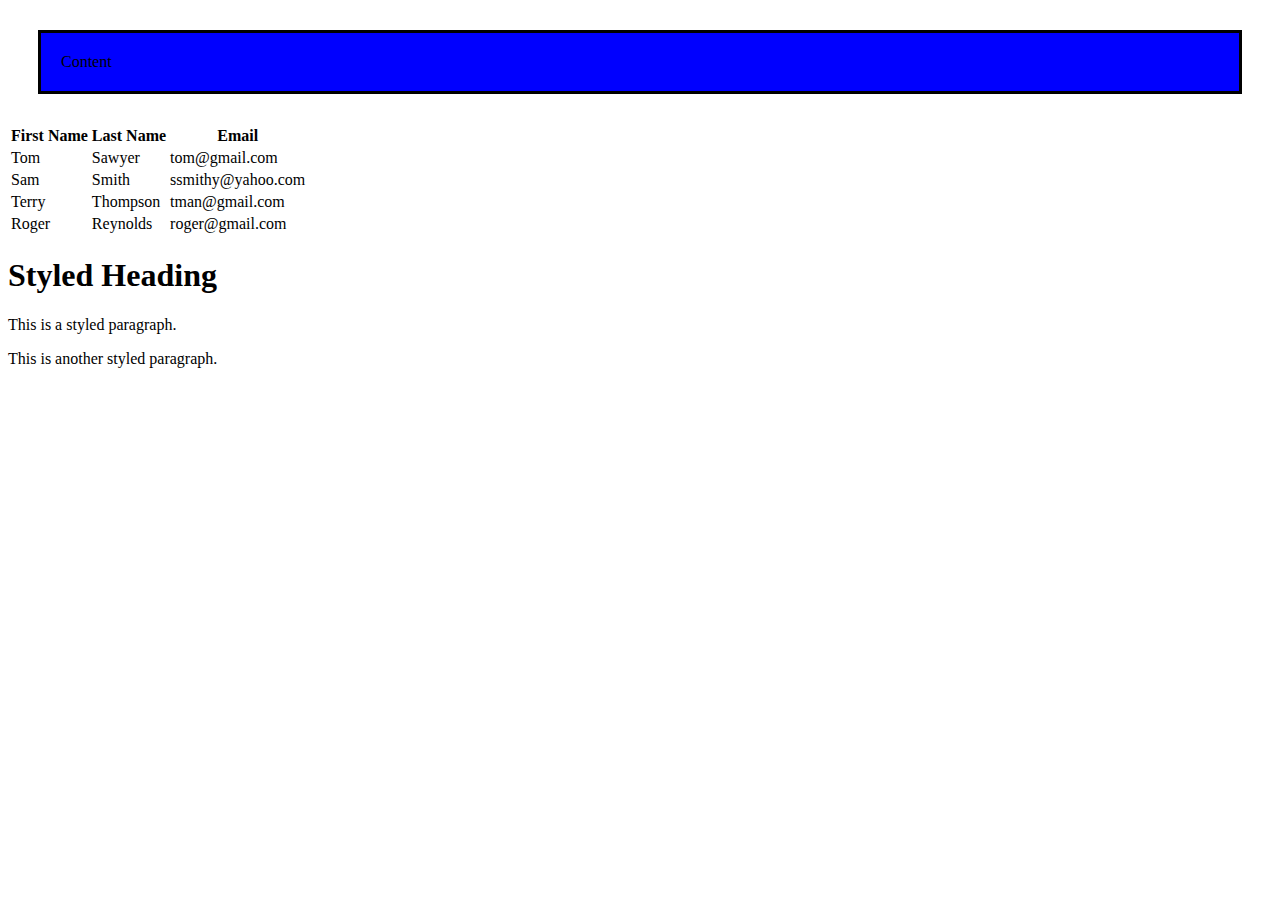
<file: index.html>
<!DOCTYPE html>
<html lang="en">
<head>
    <meta charset="UTF-8">
    <meta http-equiv="X-UA-Compatible" content="IE=edge">
    <meta name="viewport" content="width=device-width, initial-scale=1.0">
    <title>Document</title>
    <link rel="stylesheet" href="boxModel.css">


</head>
<body>

    <div id="box-model">
        Content
    </div>

    <table>
        <tr>
            <th>First Name</th>
            <th>Last Name</th>
            <th>Email</th>
        </tr>
        <tr>
            <td>Tom</td>
            <td>Sawyer</td>
            <td>tom@gmail.com</td>
        </tr>
        <tr>
            <td>Sam</td>
            <td>Smith</td>
            <td>ssmithy@yahoo.com</td>
        </tr>
        <tr>
            <td>Terry</td>
            <td>Thompson</td>
            <td>tman@gmail.com</td>
        </tr>
        <tr>
            <td>Roger</td>
            <td>Reynolds</td>
            <td>roger@gmail.com</td>
        </tr>
    </table>


    <h1>Styled Heading</h1>
    <div>
        <p class="shadow-text">This is a styled paragraph.</p>
        <p id="large-paragraph">This is another styled paragraph.</p>
    </div>
</body>
</html>
</file>
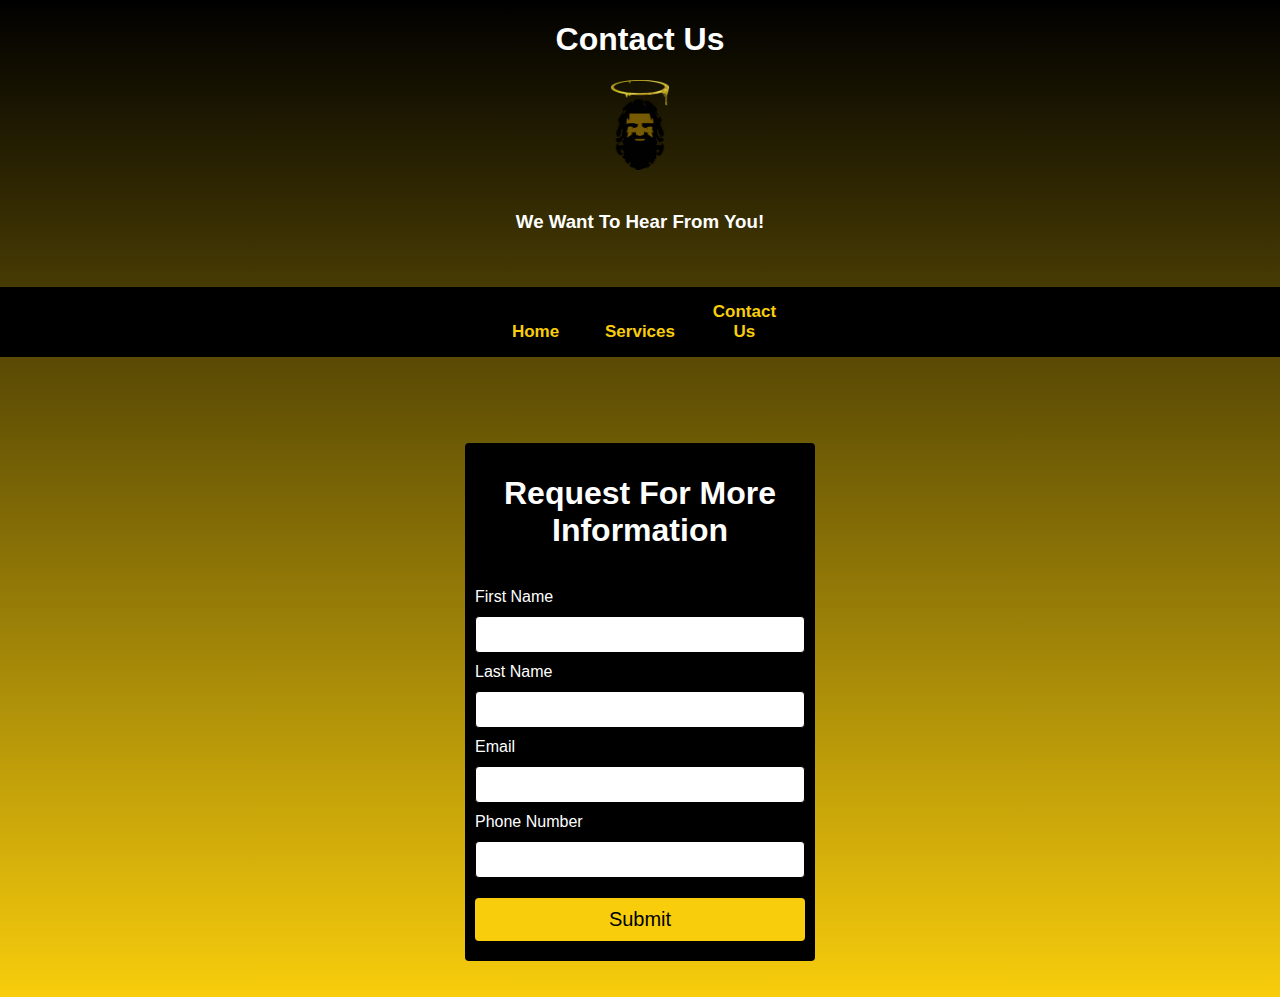
<file: thePrintSourceContact.html>
<!DOCTYPE html>
<html>
<head>
    <meta charset="UTF-8">
    <meta http-equiv="X-UA-Compatible" content="IE=edge">
    <meta name="viewport" content="width=device-width, initial-scale=1.0">
    <title>Print Source - Contact Us</title>
    <link rel="stylesheet" href="thePrintSourceWebsite.css">

    <div>
        <center>
            <h1><center><strong>Contact Us</strong></center></h1>
        </center>

        <center>
            <img height="90px" src="printgod_logo.png" /> <br /><br />
            <h3>We Want To Hear From You!</h3> <br /><br />
        </center>
    </div>

</head>
    <body>

    <div class="navigationPane">

        <ul>
            <li><a href="thePrintSourceHomePg.html"><strong>Home</strong></a></li>
            <li><a href="thePrintSourceServices.html"><strong>Services</strong></a></li>
            <li><a href="thePrintSourceContact.html"><strong>Contact Us</strong></a></li>
        </ul>

    </div>

    <br /><br />

    <div class="top"></div>

    <div class="contactForm">
        <center>
            <h1>Request For More Information</h1>
        </center>

        <br />
        
        <form action="">
            <label for="firstName">First Name</label>
            <input type="text">
            <label for="lastName">Last Name</label>
            <input type="text">
            <label for="email">Email</label>
            <input type="text">
            <label for="phoneNumber">Phone Number</label>
            <input type="text">

            <input type="submit" value="Submit">
        </form>
    </div>
    <br></br>
    
    </body>
</html>
</file>
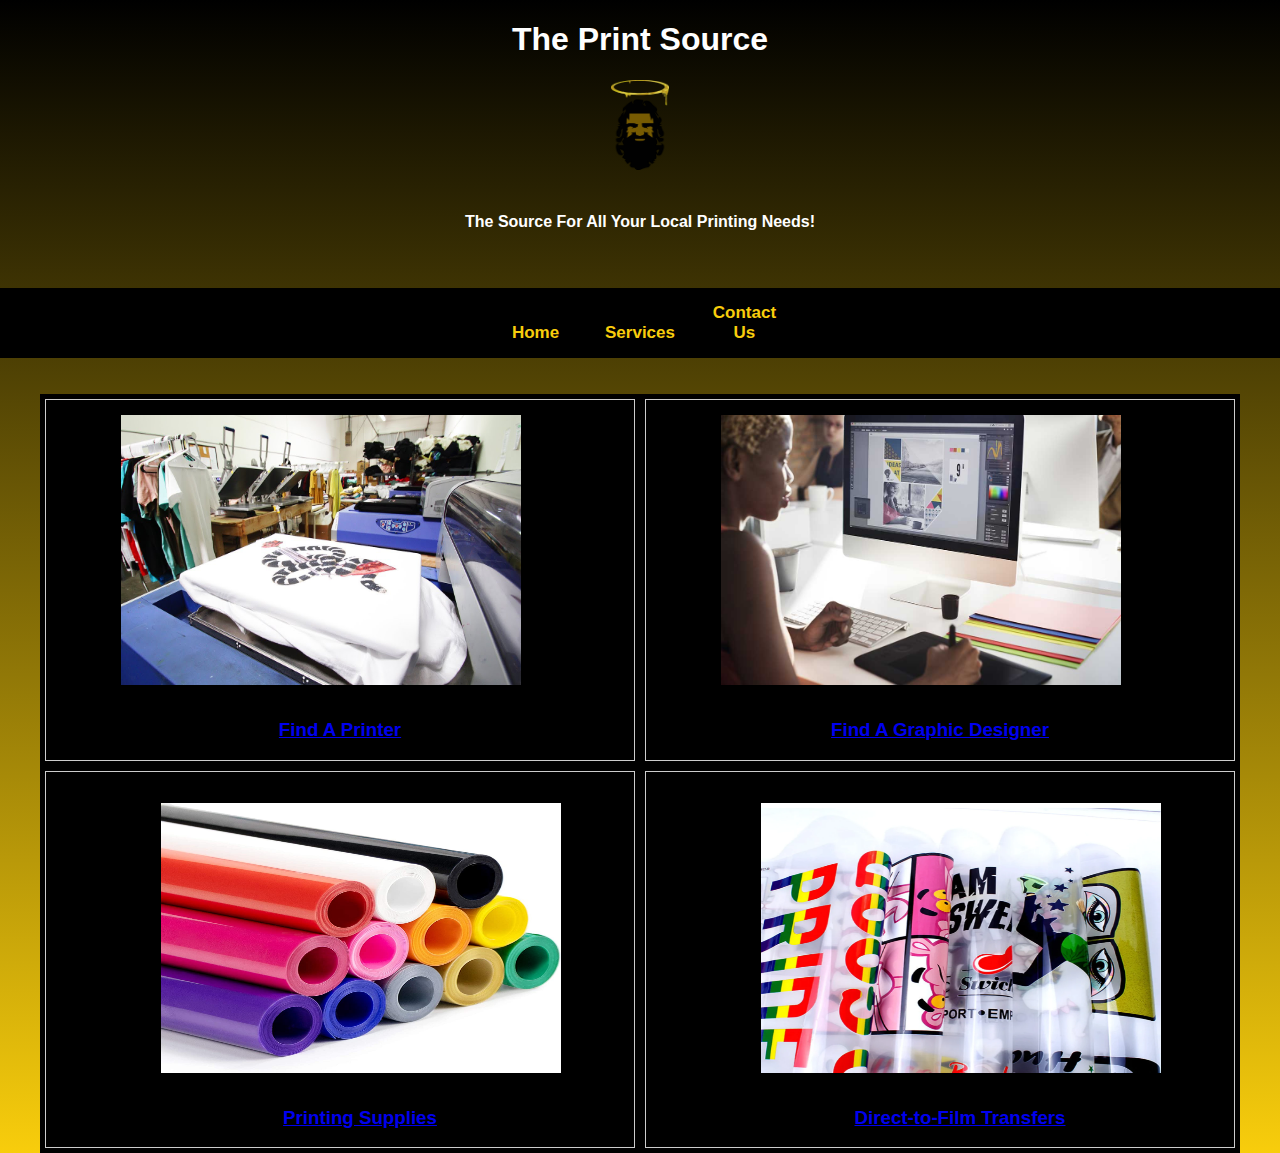
<file: thePrintSourceHomePg.html>
<!DOCTYPE html>
<html>
<head>
    <meta charset="UTF-8">
    <meta http-equiv="X-UA-Compatible" content="IE=edge">
    <meta name="viewport" content="width=device-width, initial-scale=1.0">
    <title>Print Source</title>

    
    <link rel="stylesheet" href="thePrintSourceWebsite.css">

    <div>
        <center>
            <h1><strong>The Print Source</strong></h1>
        </center>

        <center>
            <img height="90px" src="printgod_logo.png" /> <br /><br /> 
            <h4>The Source For All Your Local Printing Needs!</h4> <br /><br />
        </center>
    </div>

</head>
<body>

    <div class="navigationPane">

        <ul>
            <li><a href="thePrintSourceHomePg.html"><strong>Home</strong></a></li>
            <li><a href="thePrintSourceServices.html"><strong>Services</strong></a></li>
            <li><a href="thePrintSourceContact.html"><strong>Contact Us</strong></a></li>
        </ul>

    </div>

    <br /><br />

    <div class="container">
        <div class="photos">
            <div>
                <li id="printer"><a href="thePrintSourceServices.html"><img src="print_clothingShop.jpg"><h3>Find A Printer</h3></a></li>
            </div>
        </div> 
        
        <div class="photos">
            <div>
                <li id="designer"><a href="thePrintSourceServices.html"><img src="graphic_designer.jpg"><h3>Find A Graphic Designer</h3></a></li>
            </div>
        </div>
        
        <div class="photos">
            <ul>
                <li id="supplies"><a href="thePrintSourceServices.html"><img src="heat_transferVinyl.jpg"><h3>Printing Supplies</h3></a></li>
            </ul>
        </div>
        
        <div class="photos">
            <ul>
                <li id="dtf"><a href="thePrintSourceServices.html"><img src="dtf_transfer.jpg"><h3>Direct-to-Film Transfers</h3></a></li>
            </ul>
        </div>
    </div>


    <!-- <div class="container">
        <div class="photos">
            <ul>
                <li id="printer"><a href="thePrintSourceServices.html"><img height="300px" width="400px" src="print_clothingShop.jpg"><h3>Find A Printer</h3></a></li>
                <li id="designer"><a href="thePrintSourceServices.html"><img height="300px" width="400px" src="graphic_designer.jpg"><h3>Find A Graphic Designer</h3></a></li> <br>
                <li id="supplies"><a href="thePrintSourceServices.html"><img height="300px" width="400px" src="heat_transferVinyl.jpg"><h3>Printing Supplies</h3></a></li>
                <li id="dtf"><a href="thePrintSourceServices.html"><img height="300px" width="400px" src="dtf_transfer.jpg"><h3>Direct-to-Film Transfers</h3></a></li>
            </ul>
        </div>
    </div> -->

        

    </body>
</html>
</file>
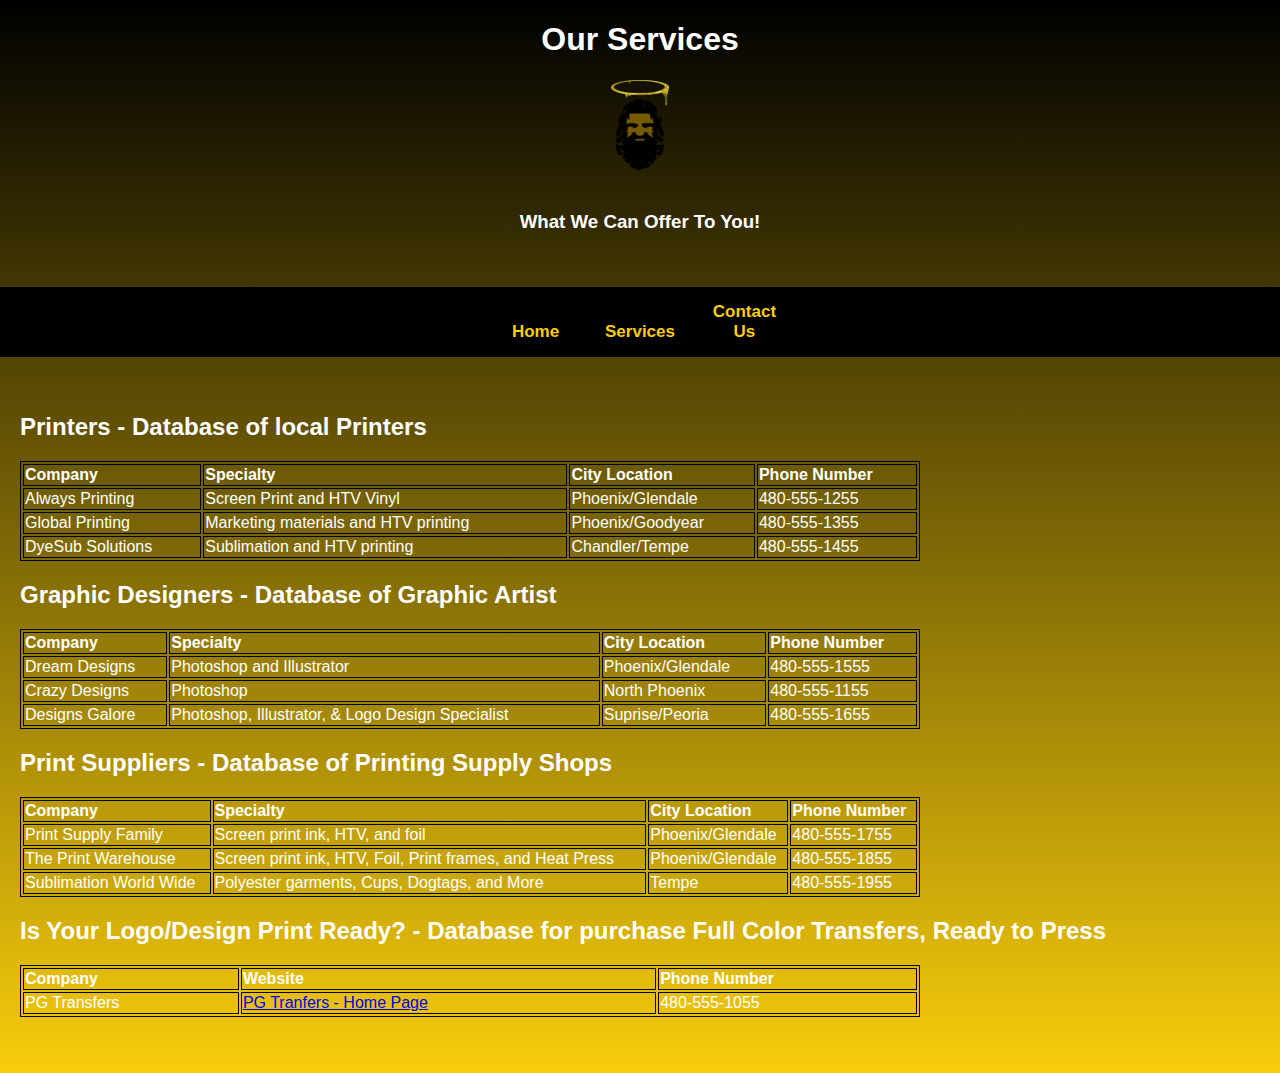
<file: thePrintSourceServices.html>
<!DOCTYPE html>
<html>
<head>
    <meta charset="UTF-8">
    <meta http-equiv="X-UA-Compatible" content="IE=edge">
    <meta name="viewport" content="width=device-width, initial-scale=1.0">
    <title>Print Source - Services</title>
    <link rel="stylesheet" href="thePrintSourceWebsite.css">

    <div>
        <center>
            <h1><center><strong>Our Services</strong></center></h1>
        </center>

        <center>
            <img height="90px" src="printgod_logo.png" /> <br /><br />
            <h3>What We Can Offer To You!</h3> <br /><br />
        </center>
    </div>

</head>
<body>

    <div class="navigationPane">

        <ul>
            <li><a href="thePrintSourceHomePg.html"><strong>Home</strong></a></li>
            <li><a href="thePrintSourceServices.html"><strong>Services</strong></a></li>
            <li><a href="thePrintSourceContact.html"><strong>Contact Us</strong></a></li>
        </ul>

    </div>

    <br /><br />

    <table id="printers">
        <h2>Printers - Database of local Printers</h2>
        <tr>
            <th>Company</th>
            <th>Specialty</th>
            <th>City Location</th>
            <th>Phone Number</th>
        </tr>
        <tr>
            <td>Always Printing</td>
            <td>Screen Print and HTV Vinyl</td>
            <td>Phoenix/Glendale</td>
            <td>480-555-1255</td>
        </tr>
        <tr>
            <td>Global Printing</td>
            <td>Marketing materials and HTV printing</td>
            <td>Phoenix/Goodyear</td>
            <td>480-555-1355</td>
        </tr>
        <tr>
            <td>DyeSub Solutions</td>
            <td>Sublimation and HTV printing</td>
            <td>Chandler/Tempe</td>
            <td>480-555-1455</td>
        </tr>
    </table>

    <table id="designers">
        <h2>Graphic Designers - Database of Graphic Artist</h2>
        <tr>
            <th>Company</th>
            <th>Specialty</th>
            <th>City Location</th>
            <th>Phone Number</th>
        </tr>
        <tr>
            <td>Dream Designs</td>
            <td>Photoshop and Illustrator</td>
            <td>Phoenix/Glendale</td>
            <td>480-555-1555</td>
        </tr>
        <tr>
            <td>Crazy Designs</td>
            <td>Photoshop</td>
            <td>North Phoenix</td>
            <td>480-555-1155</td>
        </tr>
        <tr>
            <td>Designs Galore</td>
            <td>Photoshop, Illustrator, & Logo Design Specialist</td>
            <td>Suprise/Peoria</td>
            <td>480-555-1655</td>
        </tr>
    </table>

    <table id="suppliers">
        <h2>Print Suppliers - Database of Printing Supply Shops</h2>
        <tr>
            <th>Company</th>
            <th>Specialty</th>
            <th>City Location</th>
            <th>Phone Number</th>
        </tr>
        <tr>
            <td>Print Supply Family</td>
            <td>Screen print ink, HTV, and foil</td>
            <td>Phoenix/Glendale</td>
            <td>480-555-1755</td>
        </tr>
        <tr>
            <td>The Print Warehouse</td>
            <td>Screen print ink, HTV, Foil, Print frames, and Heat Press</td>
            <td>Phoenix/Glendale</td>
            <td>480-555-1855</td>
        </tr>
        <tr>
            <td>Sublimation World Wide</td>
            <td>Polyester garments, Cups, Dogtags, and More</td>
            <td>Tempe</td>
            <td>480-555-1955</td>
        </tr>
    </table>

    <table id="dtf_tranfers">
        <h2>Is Your Logo/Design Print Ready? - Database for purchase Full Color Transfers, Ready to Press</h2>
        <tr>
            <th>Company</th>
            <th>Website</th>
            <th>Phone Number</th>
        </tr>
        <tr>
            <td>PG Transfers</td>
            <td><a href="https://pgtransfers.com/" target="pgTransfers">PG Tranfers - Home Page</a></td>
            <td>480-555-1055</td>
        </tr>
    </table>

    <br></br>



    </body>
</html>
</file>
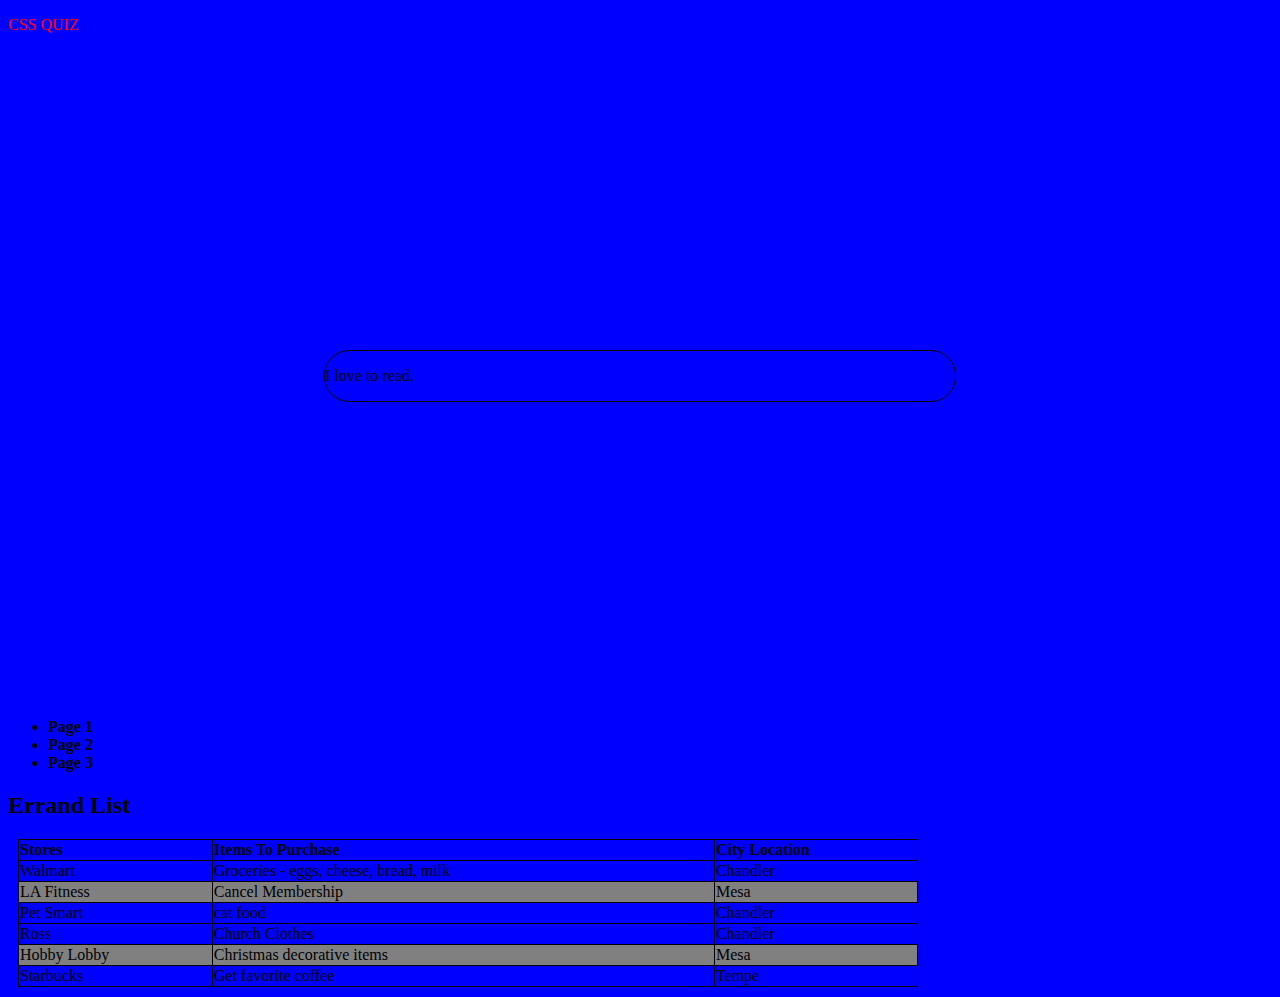
<file: week8Quiz.html>
<!DOCTYPE html>
<html lang="en">
<head>
    <meta charset="UTF-8">
    <meta http-equiv="X-UA-Compatible" content="IE=edge">
    <meta name="viewport" content="width=device-width, initial-scale=1.0">
    <title>Week 8 Quiz</title>

    <link rel="stylesheet" href="week8Style.css"> 

</head>
<body>
    <!-- Question 1 - stand alone in css file - makes the whole page blue -->

    <!-- Question 2 -->
    <p id="text-2">CSS QUIZ</p> 

    <!-- Question 3 -->
    <div class="box">
        <p>I love to read.</p>
    </div>

    <!-- Question 4 -->
    <div class="nav">

        <ul>
            <li><strong>Page 1</strong></li>
            <li><strong>Page 2</strong></li>
            <li><strong>Page 3</strong></li>
        </ul>

    </div>

    <!-- Question 5 -->
    <table id="stores">
        <h2>Errand List</h2>
        <tr>
            <th>Stores</th>
            <th>Items To Purchase</th>
            <th>City Location</th>
        </tr>
        <tr>
            <td>Walmart</td>
            <td>Groceries - eggs, cheese, bread, milk</td>
            <td>Chandler</td>
        </tr>
        <tr>
            <td>LA Fitness</td>
            <td>Cancel Membership</td>
            <td>Mesa</td>
        </tr>
        <tr>
            <td>Pet Smart</td>
            <td>cat food</td>
            <td>Chandler</td>
        </tr>
        <tr>
            <td>Ross</td>
            <td>Church Clothes</td>
            <td>Chandler</td>
        </tr>
        <tr>
            <td>Hobby Lobby</td>
            <td>Christmas decorative items</td>
            <td>Mesa</td>
        </tr>
        <tr>
            <td>Starbucks</td>
            <td>Get favorite coffee</td>
            <td>Tempe</td>
        </tr>
    </table>
    
</body>
</html>
</file>
<file: boxModel.css>
#box-model {
    padding: 20px;
    border-style: solid;
    border-width: 3px;
    margin: 30px;
    background-color: blue;
}
</file>
<file: thePrintSourceWebsite.css>
* {
    box-sizing: border-box;
}

body{
    /* width: 100vw;
    height: 100vh; */
    color: white;
    font-family: Impact, Haettenschweiler, 'Arial Narrow Bold', sans-serif;
    margin: 0;
    padding: 0;
    background: linear-gradient(black, rgb(248, 205, 12)); 
    /* background: #fafad1; */
}
.navigationPane ul {
    list-style: none;
    background: black;
    text-align: center;
    padding: 0;
    margin: 0;
}
.navigationPane li {
    display: inline-block;
}
.navigationPane a {
    text-decoration: none;
    color: rgb(248, 205, 12);
    width: 100px;
    display: block;
    padding: 15px;
    font-size: 17px;
    font-family: Arial, Helvetica, sans-serif;
}
.navigationPane a:hover {
    background: white;
    transition: 0.6s;
}

/* PAGE 1 - MY PHOTO WALL */
.container {
    max-width: 1200px;
    margin: auto;
    background: black;
    overflow: auto;
}
.container .photos :hover{
    background-size: 10px;
    background: rgb(248, 205, 12);
    transition: 0.6s;
    cursor: pointer;
}
.container .photos h3 {
    text-align: center;
}
.photos{
    margin: 5px;
    border: 1px solid #ccc;
    float: left;
    width: 590px;
    align-items: center;
}
.photos img {
    width: 550px;
    height: 300px;
    align-items: center;
    list-style: none;
    text-align: center;
    padding-left: 0;
    margin: 0;
}
.photos li {
    list-style: none;
}
.photos img {
    display: inline-block;
}
.photos img {
    text-decoration: none;
    color: black;
    display: block;
    padding-inline: 75px;
    padding-block: 15px;
    font-family: Arial, Helvetica, sans-serif;
}


/* PAGE 3 - CONTACT FORM */
.contactForm {
    margin: auto;
    background: black;
    max-width: 350px;
    padding: 10px;
    border-radius: 4px;
}
input[type=text] {
    display: inline-block;
    width: 100%;
    padding: 10px;
    box-sizing: border-box;
    border-radius: 4px;
    border: .5px solid;
    margin: 10px 0;
}
input[type=submit]{
    color: black;
    width: 100%;
    padding: 10px;
    margin: 10px 0;
    border-radius: 4px;
    border: none;
    background-color: rgb(248, 205, 12);
    font-size: 20px;
    cursor: pointer;
}
.top{
    margin-top: 50px;
}

/* Page 2 - SERVICES */
table {
    margin: 10px;
    width: 900px;
    /*border-spacing: 40px;*/
}
th {
    text-align: left;
}
table, th, td {
    border: 1px solid black;
    /* border-collapse: collapse; */
}
table, h2 {
    margin: 20px;
}
</file>
<file: week8Style.css>
/* Question 1 */
body {
    background: blue;
}
/* Question 2 */
#text-2 {
    color: red;
}
/* Question 3 */
.box {
    margin: 25%;
    border-radius: 25px;
    border: 1px solid black;
}
/* Question 4 */
li:hover {
    background: white;
}
/* Question 5 */
table {
    margin: 10px;
    width: 900px;
    /* border-spacing: 40px; */
}
th {
    text-align: left;
}
table, th, td {
    border: 1px solid black;
    border-collapse: collapse;
}
tr:nth-child(3n) {
    background-color: gray;
}
</file>
